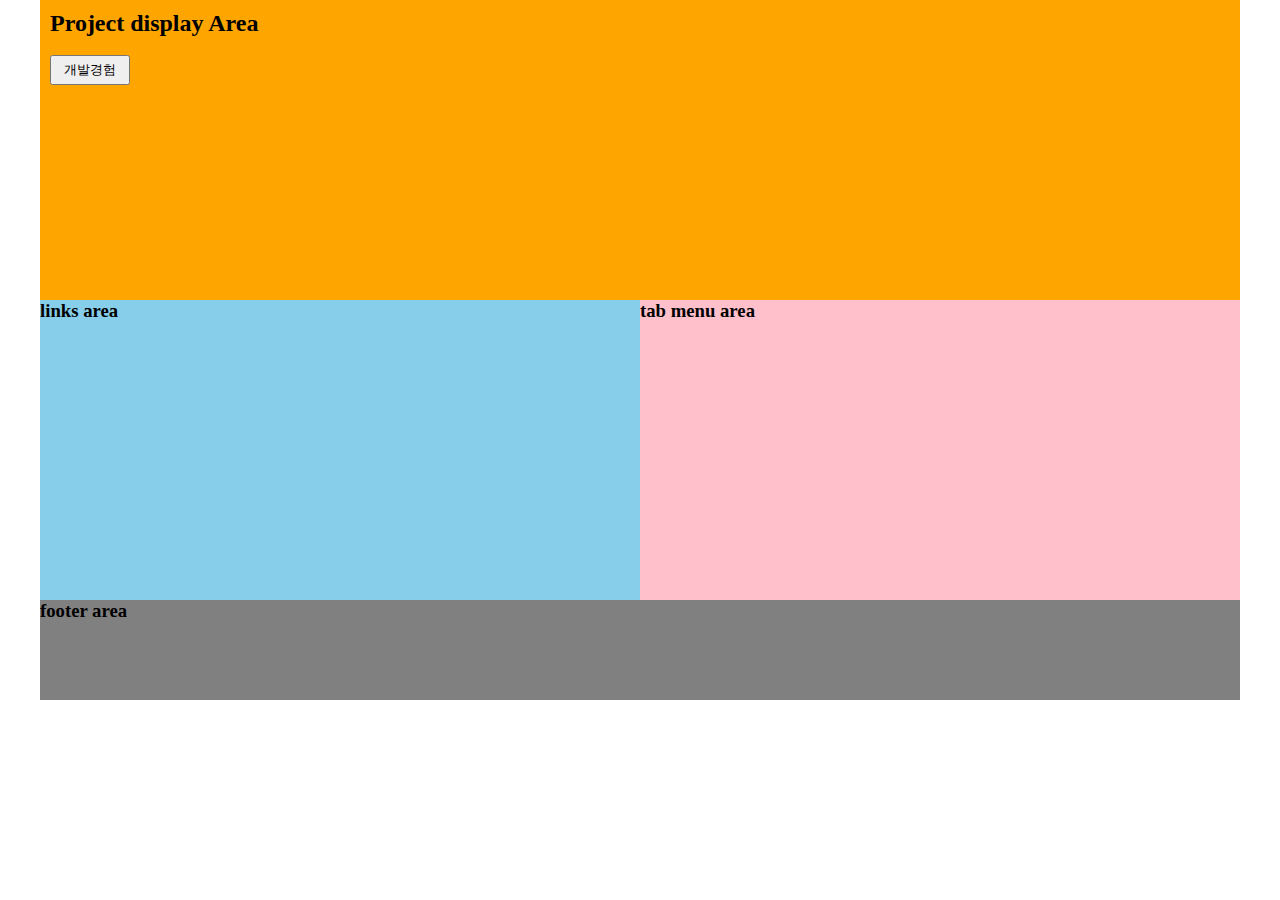
<file: index2.html>
<!DOCTYPE html>
<html lang="en">
<head>
    <meta charset="UTF-8">
    <meta name="viewport" content="width=device-width, initial-scale=1.0">
    <title>Sam's Developing Portfolio</title>
    <link rel="stylesheet" href="./css/index.css">
    <script src="./jquery-3.1.1.min.js"></script>
    <script>
        $(document).ready(function () {
            $("button").click(function () { 
                $("ul").fadeIn(500);
                
            });
        });

        $(document).ready(function () {
            
            $("button").click(function (e) { 
                e.preventDefault();
                $("header").slideDown();
                
            });
        });

        $(document).ready(function () {
            $("button").click(function () { 
               
                $("#expTitle").text("나의 개발 경험");

            
            });
            
        });




    </script>

</head>
<body>
   <div id="container"> 
    <header> Welcome to DEV World
        <div id="logo">
            <h2>SamLEE의 개발 포트폴리오</h2>
        </div>
        <nav>
            <h2>연락처 : 0105813-6550</h2>
        </nav>
    </header>

    
    <div id="showProject">
        <h2 id="expTitle">Project display Area</h2>
        <br>
        <button id="mhyExp">개발경험</button>
        <br>
        <ul id="devExp">
            <li>iOS SWIFTUI</li>
            <li>C ++,JAVA, C#, Python</li>
            <li>Unity3D</li>
            <li>MES System</li>
            <li>Computer  Vision </li>
        </ul>
        
    </div>

    <div id="contents">
        <div id="tabMenu">
            <h3>tab menu area</h3>
        </div>
        <div id="links">
            <h3>links area</h3>
        </div>
    </div>

    <footer>
        <h3>footer area</h3>
    </footer>
   </div>
</body>
</html>
</file>
<file: css/index.css>
*{
    margin: 0;
    padding: 0;
    box-sizing: border-box;
}

/* Header */

#container{
    margin: 0 auto;
    width: 1200px;
}

header{
    text-align: center;
    width: 100%;
    height: 100px;
    display : none;
    background-color: rgb(208, 208, 249);
}


#logo{
    float: left;
    width: 400px;
    height: 100px;
    background-color: rgb(222, 191, 245);
    display: flex;
    justify-content: center;
    align-items: center;
}


nav{
    float: right;
    width: 400px;
    height: 100px;
    background-color: rgb(181, 247, 181);
    display: flex;
    justify-content: center;
    align-items: center;
}

#showProject{
    clear: both;
    width: 100%;
    height: 300px;
    background-color: orange;
    padding: 10px;
}
    ul#devExp {
        list-style-type: none;
        display: none;
    }

#contents {
    width: 100%;
    height: 300px;
}

#tabMenu{
    float: right;
    width: 50%;
    height: 300px;
    background-color: pink;
}

#links{
    float:right;
    width: 50%;
    height: 300px;
    background-color: skyblue;
}

footer{
    height: 100px;
    background-color: gray;
}

button{
    width: 80px;
    height: 30px;
}
</file>
